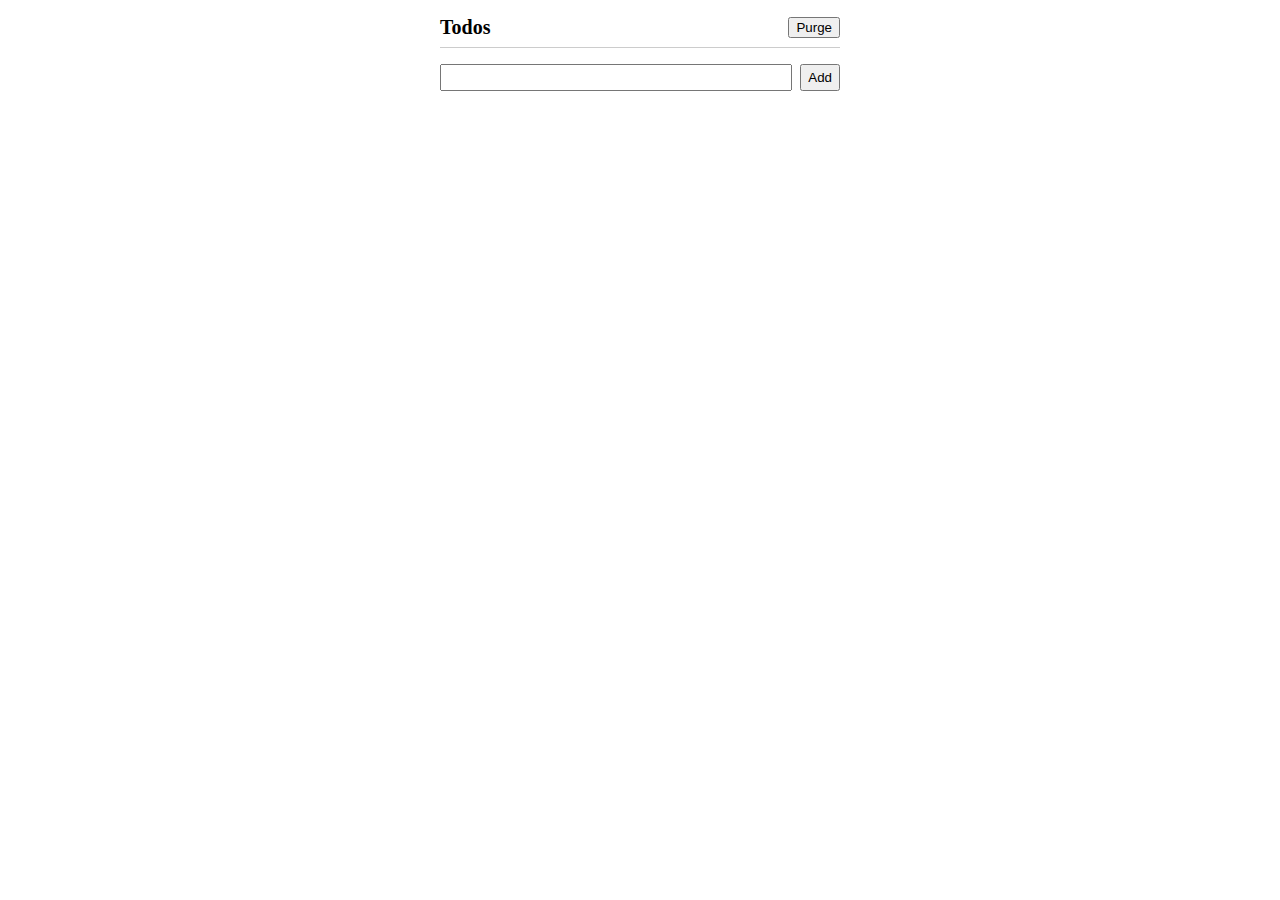
<file: index.html>
<!DOCTYPE html>
<html lang="ja">
<head>
  <meta charset="UTF-8">
  <meta name="viewport" content="width=device-width, initial-scale=1.0">
  <title>My Todos</title>
  <link rel="stylesheet" href="style.css">
</head>
<body>
  <div class="container">
    <h1>Todos
      <button id="purge">Purge</button>
    </h1>
    <ul id="todos">
      <!-- <li>
        <label>
          <input type="checkbox">
          <span>
            aaa
          </span>
        </label>
        <button>x</button>
      </li>
      <li>
        <label>
          <input type="checkbox">
          <span>
            aaa
          </span>
        </label>
        <button>x</button>
      </li> -->
    </ul>
    <form id="add-form">
      <input type="text">
      <button>Add</button>
    </form>
  </div>
  <script src="js/main.js"></script>
</body>
</html>
</file>
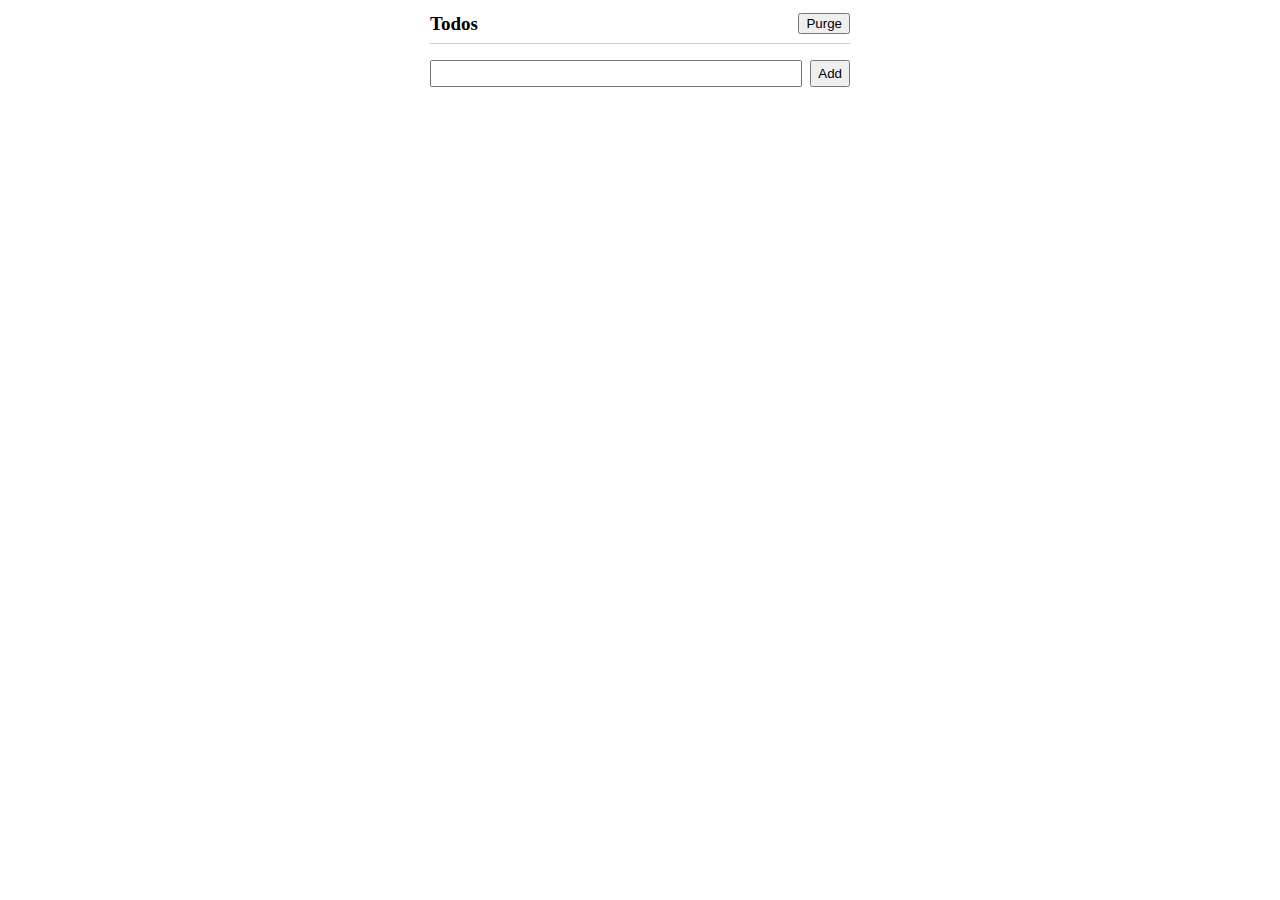
<file: review/review.html>
<!DOCTYPE html>
<html lang="ja">
<head>
  <meta charset="UTF-8">
  <meta name="viewport" content="width=device-width, initial-scale=1.0">
  <title>review Todos</title>
  <link rel="stylesheet" href="review.css">
</head>
<body>
  <div class="container">
    <h1>Todos
      <button id="purge">Purge</button>
    </h1>
    <ul id="todos">
      <!-- <li>
        <label>
          <input type="checkbox">
          <span>a</span>
        </label>
        <button>x</button>
      </li>
      <li>
        <label>
          <input type="checkbox">
          <span>b</span>
        </label>
        <button>x</button>
      </li>
      <li>
        <label>
          <input type="checkbox">
          <span>c</span>
        </label>
        <button>x</button>
      </li> -->
    </ul>
    <form id="add-form">
      <input type="text">
      <button>Add</button>
    </form>
  </div>
  <script src="review.js"></script>
</body>
</html>
</file>
<file: style.css>
@charset "utf-8";

body {
  margin: 0;
}

.container {
  width: 400px;
  margin: 16px auto;
}

h1 {
  margin: 0;
  font-size: 20px;
  border-bottom: 1px solid #ccc;
  display: flex;
  justify-content: space-between;
  align-items: center;
  padding-bottom: 8px;
}

ul {
  margin: 0;
  padding: 0;
  list-style: none;
}

li {
  display: flex;
  justify-content: space-between;
  align-items: flex-start;
  margin-top: 16px;
}

li input:checked + span {
  text-decoration: line-through;
}

li input {
  margin-right: 8px;
}

li label {
  margin-right: 8px;
}

form {
  display: flex;
  gap: 8px;
  margin-top: 16px;
}

form input {
  flex: 1;
  padding: 4px;
}
</file>
<file: review/review.css>
@charset "utf-8";

body {
  margin: 0;
}

.container {
  width: 420px;
  margin: 0 auto;
}

h1 {
  font-size: 19px;
  display: flex;
  justify-content: space-between;
  align-items: center;
  border-bottom: 1px solid #ccc;
  padding-bottom: 8px;
}

ul {
  list-style: none;
  padding: 0;
}

li {
  display: flex;
  justify-content: space-between;
}

li + li {
  margin-top: 16px;
}

li > button {
  margin: 2px;
}

#add-form {
  display: flex;
  gap: 8px;
}

#add-form input {
  flex: 1;
  padding: 4px;
}
</file>
